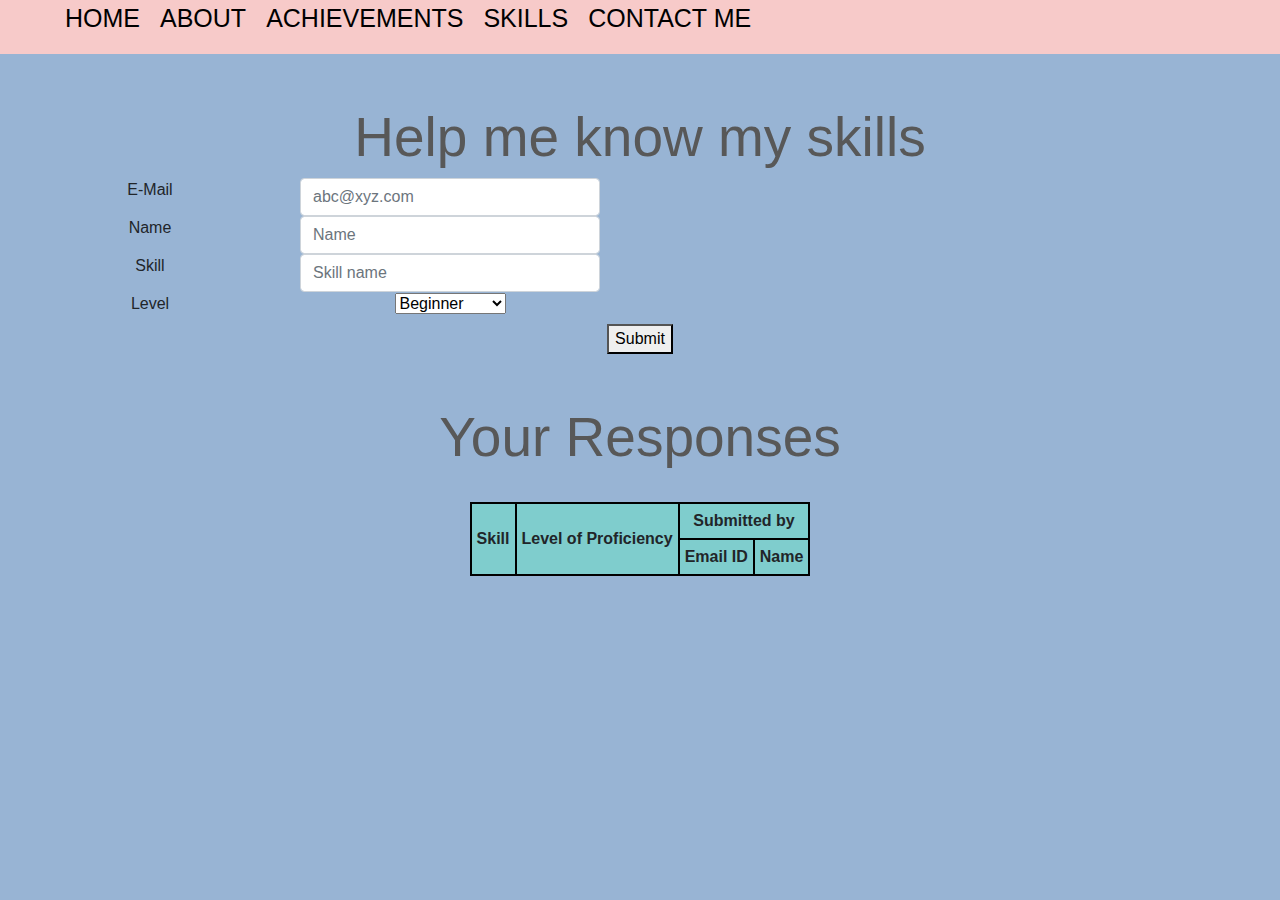
<file: html/skills.html>
<!DOCTYPE html>
<html>
<head>
        <meta name="viewport" content="width=device-width, initial-scale=1">

        <link rel="stylesheet" href="https://stackpath.bootstrapcdn.com/bootstrap/4.3.1/css/bootstrap.min.css" integrity="sha384-ggOyR0iXCbMQv3Xipma34MD+dH/1fQ784/j6cY/iJTQUOhcWr7x9JvoRxT2MZw1T" crossorigin="anonymous">

        <script src="https://code.jquery.com/jquery-3.3.1.slim.min.js" integrity="sha384-q8i/X+965DzO0rT7abK41JStQIAqVgRVzpbzo5smXKp4YfRvH+8abtTE1Pi6jizo" crossorigin="anonymous"></script>

        <script src="https://cdnjs.cloudflare.com/ajax/libs/popper.js/1.14.7/umd/popper.min.js" integrity="sha384-UO2eT0CpHqdSJQ6hJty5KVphtPhzWj9WO1clHTMGa3JDZwrnQq4sF86dIHNDz0W1" crossorigin="anonymous"></script>

        <script src="https://stackpath.bootstrapcdn.com/bootstrap/4.3.1/js/bootstrap.min.js" integrity="sha384-JjSmVgyd0p3pXB1rRibZUAYoIIy6OrQ6VrjIEaFf/nJGzIxFDsf4x0xIM+B07jRM" crossorigin="anonymous"></script>

        <script src="https://ajax.googleapis.com/ajax/libs/jquery/3.5.1/jquery.min.js"></script>
        
         <link rel="stylesheet" type="text/css" href="../css/style.css">

       <script type="text/javascript" src="../js/script.js"></script>

       <title> Skills </title>
</head>
<center>

<body style="background-color:#98B4D4;">

<div id="header" class="big_header">
            <nav class="navbar navbar-inverse">
                <div class="container-fluid">

                    <ul class="form-inline">
        
                        <li class="el"> <a href="../html/index.html" class="active">Home</a></li>
                        <li class="el"><a href="../html/about.html" >ABOUT</a></li>
                        <li class="el"><a href="../html/achievements.html">Achievements</a></li>
                        <li class="el"><a href="../html/skills.html">Skills</a></li>
                        <li class="el"><a href="../html/contact.html">Contact Me</a></li>
                        <li class="el"><a href="javascript:void(0);" class="icon" onclick="responsive_topnav_fun()"> <i class="fa fa-bars"></i> </a></li>
                    </ul>
                </div>
            </nav>
</div>
</center>

    <div id='content'>
        <h1>Help me know my skills</h1>
        <form name="skillForm" method="POST" onsubmit="return validateForm()">
            <div id="outermost_flex">
                <div id="inner_flex">
                    <div id="flex_children"> <label for="Email">E-Mail</label></div>
                    <div id="flex_children"> <input type="text" class="form-control" id="email" name="Email" placeholder="abc@xyz.com"> </div>
                </div>
                <div id="inner_flex">
                    <div id="flex_children"> <label for="inputName">Name</label> </div>
                    <div id="flex_children"> <input type="text" class="form-control" id="Name" name="Name" placeholder="Name"></div>
                </div>
                <div id="inner_flex">
                    <div id="flex_children"> <label for="inputSkill">Skill</label></div>
                    <div id="flex_children"> <input type="text" class="form-control" id="skillName" name="skillName" placeholder="Skill name"></div>
                </div>
                <div id="inner_flex">
                    <div id="flex_children"> <label for="level">Level</label> </div>
                    <div id="flex_children">
                        <select id="level_list">
                            <option value="Beginner">Beginner</option>
                            <option value="Intermediate">Intermediate</option>
                           
                            <option value="Proficient">Proficient</option>
                        </select>
                    </div>
                </div>
            </div>
            <div><button type="submit" id="newE">Submit</button></div>
        </form>
    </div>
     <h1>Your Responses</h1><br>
    <div class="tableau "id="content">
       
        <div style="overflow-x:auto;" class="achiev">
            <table>
                <thead>
                    <tr>
                        <th rowspan="2">Skill</th>
                        <th rowspan="2">Level of Proficiency</th>
                        <th colspan="2">Submitted by</th>
                    </tr>
                    <tr>
                        <th>Email ID</th>
                        <th>Name</th>
                    </tr>
                </thead>
                <tbody id="InsertHere"> </tbody>
            </table>
        </div>
    </div>

</body>
</html>
</file>
<file: css/style.css>
/* img {
  width: 500px;
 height: 700px;
} */

/*
#navbar {
  overflow: hidden;
  background-color: #333;
}

#navbar a {
  float: left;
  display: block;
  color: #f2f2f2;
  text-align: center;
  padding: 14px 16px;
  text-decoration: none;
  font-size: 17px;
}

#navbar a:hover {
  background-color: rgba(221, 221, 221, 0.568);
  color: black;
}


.content {
  padding: 16px;
}

.sticky {
  position: fixed;
  top: 0;
  width: 100%;
}

.sticky + .content {
  padding-top: 60px;
} */

#header a:hover {
  background-color: #f2f2f2;
}
.big_header
{
    top:0px;
    /*position:fixed;*/
    width:100%;
    background-color:  #F7CAC9;
}
.sticky_header
{
    top:0px;
    position:fixed;
    width:100%;
}
h1
{
    margin-top:50px;
    color:#585858;
    font-size:55px;
}

.el{
    display: inline;
}

.el a {
    color: yellow;
    text-decoration: none;
    padding: 10px 10px;
    text-transform: uppercase;
    font-size: 25px;
    text-decoration: none;
    color: #000;
    font-weight: 500;
}

#js-components{
  display: block;
  text-align: center;
}
nav.navbar.navbar-inverse
{
  padding: 0vh;
  margin: 0vh 0vh 0vh;
}
ul#list-items.form-inline{
  padding:0vh;
  margin: 0vh;
}


/*for the TABLES*/

table,
thead,
td {
    border-collapse: collapse;

}

.achiev table {
    background-color: #F0EAD6;
}

.achiev thead {
    background-color:#7FCDCD;
}

.achiev td {
    border: 1px solid black;
    border-right: 2px solid black;
    border-left: 2px solid black;
    padding: 5px
}

.achiev th {
    border: 2px solid black;
    padding: 5px
}

.achiev table {
    border: 2px solid black;
}

.interest_table th {
    margin: 2px;
    text-align: left;
    font-weight: normal;
    width: 20%;
}

.interest_table table {
    width: 100%
}

.items {
    margin: 1px;
    box-shadow: 1px 1px rgb(255, 107, 181, .15);
    height: 40px;
}

.items:not(.active_1):hover {
    background-color: rgb(255, 107, 181, .55);
}

.active_1 {
    background-color: rgb(255, 107, 181);
}

.non_active {
    background-color: pink;
}


/*Tables end*/


/*FORMS*/


/* A form with flexiness */

#outermost_flex {
    display: flex;
    flex-direction: column;
    flex-wrap: wrap;
    width: 100%;
}

#inner_flex {
    display: flex;
    flex-direction: row;
    flex-wrap: wrap;
    width: 100%
}

#flex_children {
    min-width: 200px;
    max-width: 300px;
    flex-basis: auto;
    flex-grow: 1;
}

#content{
  text-align: center;
}

body{
  text-align: center;
}

.tableau{
  display:flex;justify-content: center;
}
</file>
